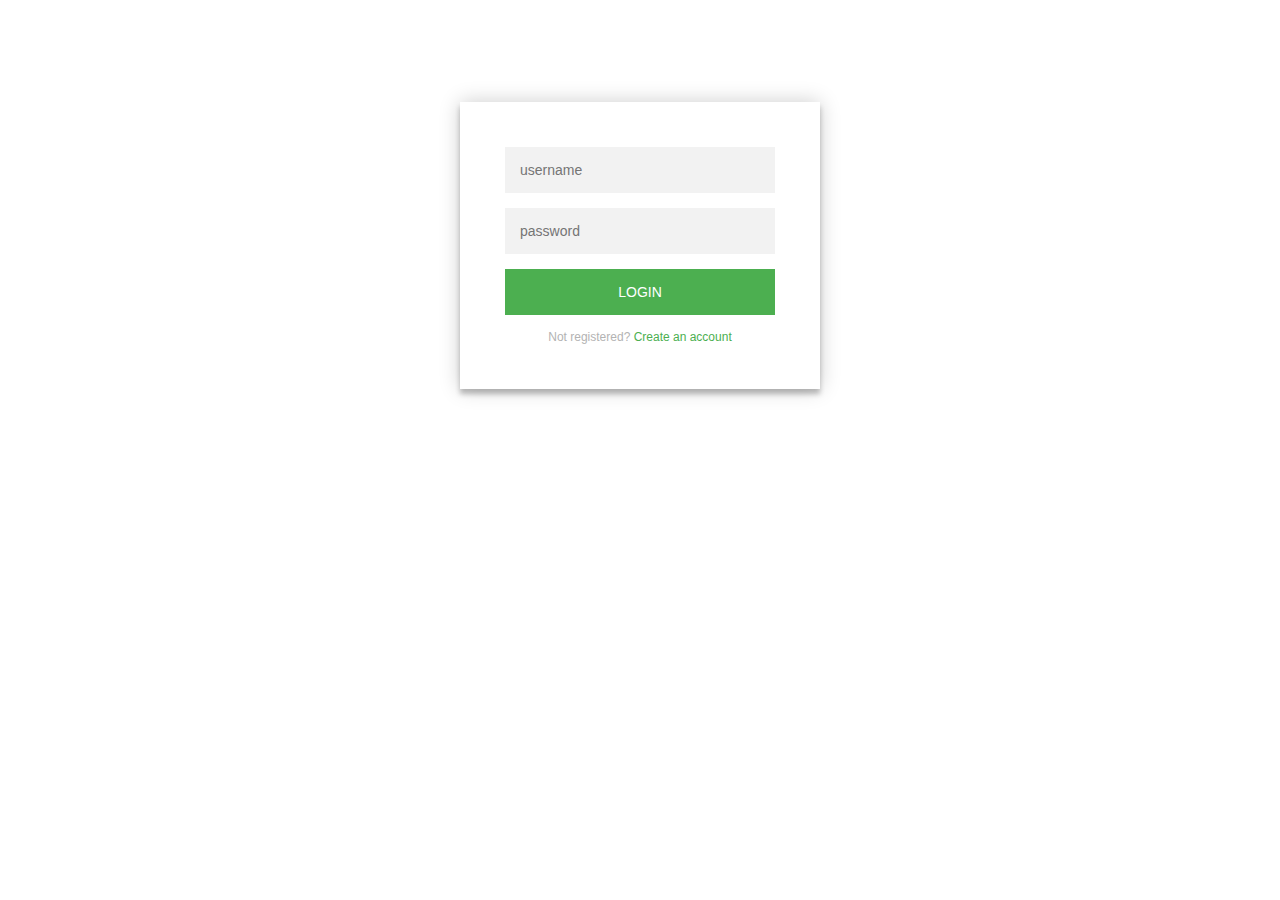
<file: login.html>
<!DOCTYPE html>
<html>
<head>
	<meta charset="UTF-8">
    <meta name="viewport" content="width=device-width, initial-scale=1.0">
	<title>Miles To Go</title>
	<link rel="stylesheet" href="main.css">
	<link rel="stylesheet" href="https://cdnjs.cloudflare.com/ajax/libs/font-awesome/4.7.0/css/font-awesome.min.css">
    <link rel="stylesheet" href="https://unpkg.com/aos@next/dist/aos.css" />
    <link rel="stylesheet" href="https://use.fontawesome.com/releases/v5.7.2/css/all.css" integrity="sha384-fnmOCqbTlWIlj8LyTjo7mOUStjsKC4pOpQbqyi7RrhN7udi9RwhKkMHpvLbHG9Sr" crossorigin="anonymous">
</head>
<body>
<div class="login-page">
  <div class="form">
    <form class="register-form">
      <input type="text" placeholder="name"/>
      <input type="password" placeholder="password"/>
      <input type="text" placeholder="email address"/>
      <button>create</button>
      <p class="message">Already registered? <a href="#">Sign In</a></p>
    </form>
    <form class="login-form">
      <input type="text" placeholder="username"/>
      <input type="password" placeholder="password"/>
      <button>login</button>
      <p class="message">Not registered? <a href="#">Create an account</a></p>
    </form>
  </div>
</div>
</body>
</html>
</file>
<file: main.css>
*{
	margin: 0;
	padding: 0;
	box-sizing: border-box;
}


html{
	font-size: 10px;
	font-family: 'Roboto' , sans-serif;
	color: #000000;
}

body{
	width: 100%;
	height: 100%;
	background-repeat: no-repeat;
    background-attachment: fixed;
    background-position: center; 
    background-size: cover;
    
}

a{
	text-decoration: none;
	color: #222222;

}

p{
	font-size: 1.8rem;
	font-weight: 300;
}

img{
	width: 50%;
}

header{
	width: 100%;
	height: 100vh;
}
.top-nav{
	width: 100% ;
	height: 100vh ;
	position: fixed;
	top: -100vh;
	z-index: 50;
	background: #4CAF50;
  	border-bottom-left-radius: 100%;
	border-bottom-right-radius: 100%;
	transition: all 650ms cubic-bezier(1,0,0,1);
	 background-repeat: no-repeat;
  background-attachment: fixed;
  background-position: center; 
    background-size: cover;
}

.nav-list{
	list-style: none;
width: 100%;
height: 100%;
display: flex;
justify-content: center;
align-items: center;
}

li{

	margin: 0 2rem;

}

.nav-link{

	font-family: "arial", serif;
	color: #ffffff;
	font-weight: bold;
	opacity: 0.9;
	font-size: 4.5rem;
	padding: 1.5rem;
	padding: 25px;
}

.nav-link:hover,
.nav-link:focus{
	background: linear-gradient(to bottom, #d6ae7b,#eacda3);
	-webkit-background-clip: text;
	-webkit-text-fill-color: transparent ;
	transform: scale(1.5);
}

.top-nav.open{
	top: 0;
	border-radius: initial;

}

.menu-toggler{
	position: absolute;
	top: 5rem;
	right: 5rem;
	width: 5rem;
	height: 4rem;
	display: flex;
	flex-direction: column;
	justify-content: space-between;
	cursor: pointer;
	z-index: 1500;
	transition: transform 150ms ease-out;
}

.menu-toggler.open{
	transform: rotate(-45deg);
}

.bar{
	background: #0f0c29;
background: -webkit-linear-gradient(to right, #24243e, #302b63, #0f0c29);
background: linear-gradient(to right, #24243e, #302b63, #0f0c29); 
	width: 100%;
	height: 4px;
	border-radius: 1rem;
}

.bar.half{
	width: 50%;

}

.bar.start{
	transform-origin: right;
	transition: transform 650ms cubic-bezier(0.54, -0.81, 0.57, 0.57);
	left: 80px;
}

.open .bar.start{
	transform: rotate(-810deg) translateX(0.8rem);
}
.bar.end{
	align-self: flex-end;
	transform-origin: left;
	transition: transform 650ms cubic-bezier(0.54,-0.81,0.57,0.57);
}

.open .bar.end{
	transform: rotate(-810deg) translateX(-0.8rem);
}

.WebHead{
	position: fixed;
	top: 55%;
	left: 22%;
	transform: translate(-50%,50%);
	width: 100%;
	font-weight: bolder;
	text-align: center;
    z-index: 1;
    text-decoration: none;
}

.WebHead-text h1{
	font-size: 8rem;
	font-family: "old figaro cursive", sans-serif;
    color: #000000 ;
	padding: 1rem;
	font-weight: bolder;
	opacity: 0.8;
	user-select: none;
}

.WebHead-text h4{
	font-size: 1.9rem;
	font-weight: 350;
	font-family: "arial" , serif;
    color: #28313e;
	padding: 1rem;
	opacity: .6;
	text-transform: uppercase;
	user-select: none;
}

.WebHead-img{
	position: fixed;
	top: 10%;
	left: 5%;
	padding: 20px;
	flex: 1;
	margin-right: 5rem;
	background-size: 25%;
	width: 65%; 
    height: 50%; 
    object-fit: contain; 
	
	}


.login{
	position: fixed;
	border-left-width: 20px;
	padding: 5rem;
	left: 57%;
	top: 20%
}

.login-page {
  width: 360px;
  padding: 8% 0 0;
  margin: auto;
  left: 50%;
}
.form {
  position: relative;
  z-index: 1;
  background: #FFFFFF;
  max-width: 360px;
  margin: 0 auto 100px;
  padding: 45px;
  text-align: center;
  box-shadow: 0 0 20px 0 rgba(0, 0, 0, 0.2), 0 5px 5px 0 rgba(0, 0, 0, 0.24);
}
.form input {
  font-family: "Roboto", sans-serif;
  outline: 0;
  background: #f2f2f2;
  width: 100%;
  border: 0;
  margin: 0 0 15px;
  padding: 15px;
  box-sizing: border-box;
  font-size: 14px;
}
.form button {
  font-family: "Roboto", sans-serif;
  text-transform: uppercase;
  outline: 0;
  background: #4CAF50;
  width: 100%;
  border: 0;
  padding: 15px;
  color: #FFFFFF;
  font-size: 14px;
  -webkit-transition: all 0.3 ease;
  transition: all 0.3 ease;
  cursor: pointer;
}
.form button:hover,.form button:active,.form button:focus {
  background: #43A047;
}
.form .message {
  margin: 15px 0 0;
  color: #b3b3b3;
  font-size: 12px;
}
.form .message a {
  color: #4CAF50;
  text-decoration: none;
}
.form .register-form {
  display: none;
}
.container {
  position: relative;
  z-index: 1;
  max-width: 300px;
  margin: 0 auto;
}
.container:before, .container:after {
  content: "";
  display: block;
  clear: both;
}
.container .info {
  margin: 50px auto;
  text-align: center;
}
.container .info h1 {
  margin: 0 0 15px;
  padding: 0;
  font-size: 36px;
  font-weight: 300;
  color: #1a1a1a;
}
.container .info span {
  color: #4d4d4d;
  font-size: 12px;
}
.container .info span a {
  color: #000000;
  text-decoration: none;
}
.container .info span .fa {
  color: #EF3B3A;
}
</file>
